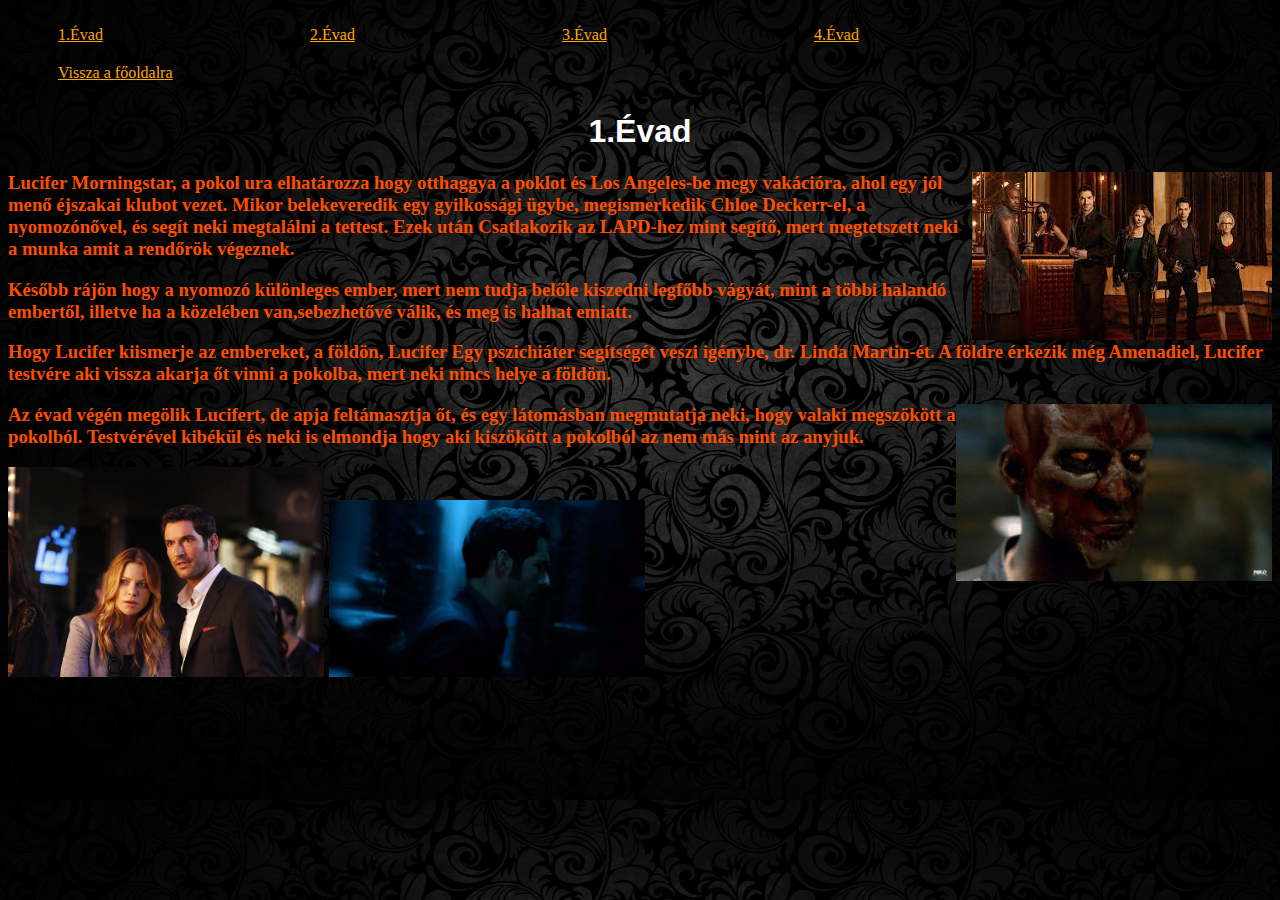
<file: 1Évad.html>
<!DOCTYPE html>
<html>
<head>
<meta charset="UTF-8">
<title>
1.Évad
</title>
<link href="web.css" rel="stylesheet" type="text/css">
<style>
body {
	background-image: url(hatter.jpg);
	background-repeat: repeat-y;
}
</style>
</head>
<body >

<div id="container">
	<ul id="menu" >
<li><a href="1Évad.html">1.Évad</a></li>
<li><a href="2Évad.html">2.Évad</a></li>
<li><a href="3Évad.html">3.Évad</a></li>
<li><a href="4Évad.html">4.Évad</a></li>
<li><a href="index.html">Vissza a főoldalra</a></li>
	</ul>
	<div style="clear:both"></div>
	</div>
<h1> 1.Évad </h1>
<h3><img src="team.jpg" align="right"> Lucifer Morningstar, a pokol ura elhatározza hogy otthaggya a poklot és Los Angeles-be megy vakációra, 
ahol egy jól menő éjszakai klubot vezet. Mikor belekeveredik egy gyilkossági ügybe, megismerkedik Chloe Deckerr-el,
a nyomozónővel, és segít neki megtalálni a tettest. Ezek után Csatlakozik az LAPD-hez mint segítő, mert megtetszett
neki a munka amit a rendőrök végeznek.<p>Később rájön hogy a nyomozó különleges ember, mert nem tudja belőle kiszedni legfőbb
vágyát, mint a többi halandó embertől, illetve ha a közelében van,sebezhetővé válik, és meg is halhat emiatt.</p>
<p>Hogy Lucifer kiismerje az embereket, a földön, Lucifer Egy pszichiáter segítségét veszi igénybe, dr. Linda Martin-ét.
A földre érkezik még Amenadiel, Lucifer testvére aki vissza akarja őt vinni a pokolba, mert neki nincs helye a földön.</p><img src="devil.jpg" width="25%" align="right">
<p>Az évad végén megölik Lucifert, de apja feltámasztja őt, és egy látomásban megmutatja neki, hogy valaki megszökött a pokolból.
Testvérével kibékül és neki is elmondja hogy aki kiszökött a pokolból az nem más mint az anyjuk.</p>
 <img src="luc.jpg" width="25%" > <img src="hell.jpg" width="25%" > 
	</body>
</html>
</file>
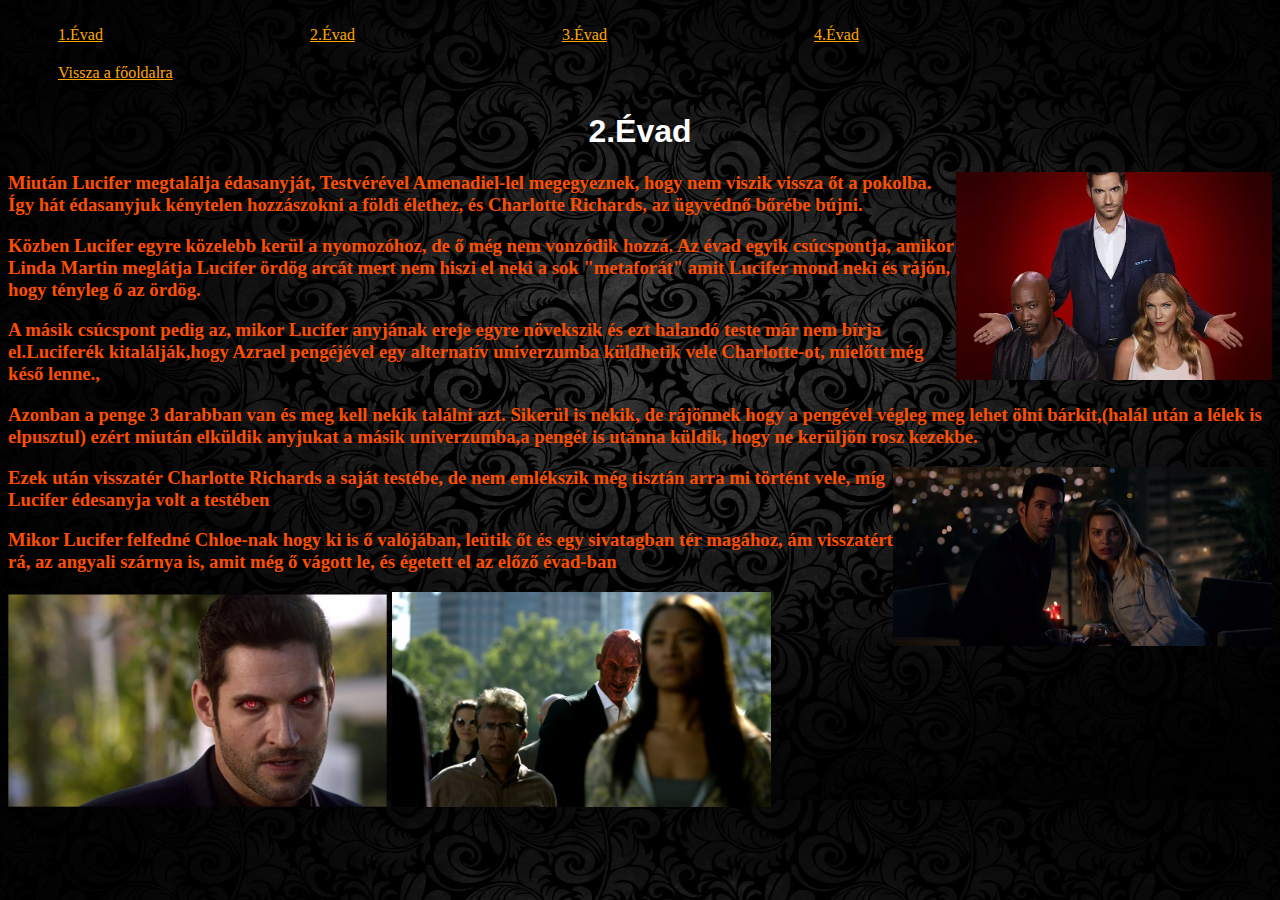
<file: 2Évad.html>
<!DOCTYPE html>
<html>
<head>
<meta charset="UTF-8">
<title>
2.Évad
</title>
<link href="web.css" rel="stylesheet" type="text/css">
<style>
body {
	background-image: url(hatter.jpg);
	background-repeat: repeat-y;
}
</style>
</head>
<body >

<div id="container">
	<ul id="menu" >
<li><a href="1Évad.html">1.Évad</a></li>
<li><a href="2Évad.html">2.Évad</a></li>
<li><a href="3Évad.html">3.Évad</a></li>
<li><a href="4Évad.html">4.Évad</a></li>
<li><a href="index.html">Vissza a főoldalra</a></li>
	</ul>
	<div style="clear:both"></div>
	</div>
<h1> 2.Évad</h1> 
<h3> <img src="se2.jpg" align="right" width="25%"> Miután Lucifer megtalálja édasanyját, Testvérével Amenadiel-lel megegyeznek, hogy nem viszik vissza őt a pokolba.
Így hát édasanyjuk kénytelen hozzászokni a földi élethez, és Charlotte Richards, az ügyvédnő bőrébe bújni.
<p> Közben Lucifer egyre közelebb kerül a nyomozóhoz, de ő még nem vonzódik hozzá. Az évad egyik csúcspontja,
amikor Linda Martin meglátja Lucifer ördög arcát mert nem hiszi el neki a sok "metaforát" amit Lucifer mond neki
és rájön, hogy tényleg ő az ördög.<p>A másik csúcspont pedig az, mikor Lucifer anyjának ereje egyre növekszik 
és ezt halandó teste már nem bírja el.Luciferék kitalálják,hogy Azrael pengéjével egy alternatív univerzumba küldhetik
vele Charlotte-ot, mielőtt még késő lenne.,</p> Azonban a penge 3 darabban van és meg kell nekik találni azt. Sikerül is nekik,
de rájönnek hogy a pengével végleg meg lehet ölni bárkit,(halál után a lélek is elpusztul) ezért miután elküldik anyjukat a másik univerzumba,a pengét is
utánna küldik, hogy ne kerüljön rosz kezekbe.</p><img src="lucchlo.jpg" align="right" width="30%"><p>Ezek után visszatér Charlotte Richards a saját testébe, de nem emlékszik még
tisztán arra mi történt vele, míg Lucifer édesanyja volt a testében</p>
<p>Mikor Lucifer felfedné Chloe-nak hogy ki is ő valójában, leütik őt és egy sivatagban tér magához, ám visszatért rá, az
 angyali szárnya is, amit még ő vágott le, és égetett el az előző évad-ban</p>
<img src="red.jpg"  width="30%"> <img src="dev.jpg"  width="30%"> 
</body>
</html>
</file>
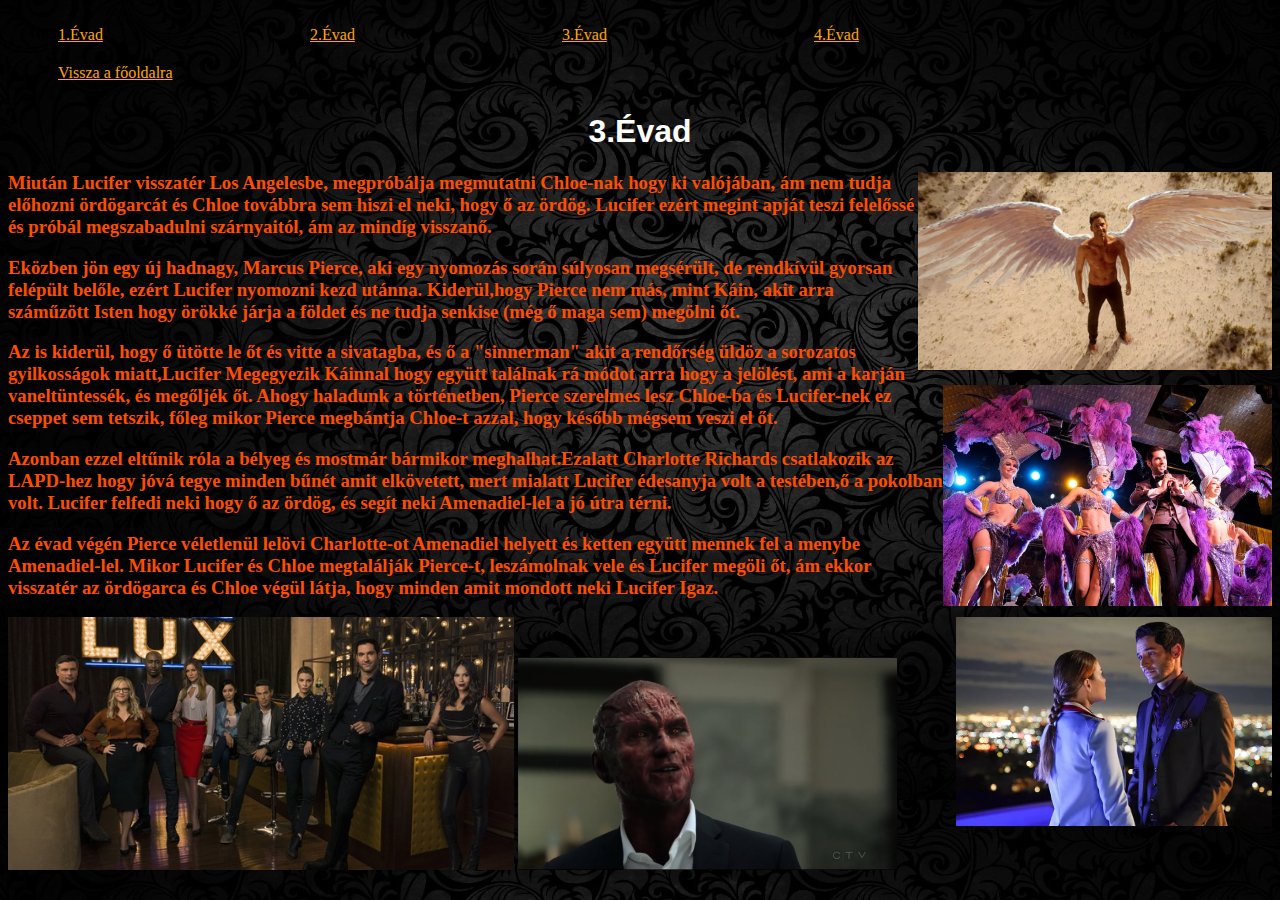
<file: 3Évad.html>
<!DOCTYPE html>
<html>
<head>
<meta charset="UTF-8">
<title>
3.Évad
</title>
<link href="web.css" rel="stylesheet" type="text/css">
<style>
body {
	background-image: url(hatter.jpg);
	background-repeat: repeat-y;
}
</style>
</head>
<body >

<div id="container">
	<ul id="menu" >
<li><a href="1Évad.html">1.Évad</a></li>
<li><a href="2Évad.html">2.Évad</a></li>
<li><a href="3Évad.html">3.Évad</a></li>
<li><a href="4Évad.html">4.Évad</a></li>
<li><a href="index.html">Vissza a főoldalra</a></li>
	</ul>
	<div style="clear:both"></div>
	</div>
<h1>3.Évad</h1>
<h3><img src="wing.jpg" align="right"  width="28%"> Miután Lucifer visszatér Los Angelesbe, megpróbálja megmutatni Chloe-nak hogy ki valójában, 
ám nem tudja előhozni ördögarcát és Chloe továbbra sem hiszi el neki, hogy ő az ördög. Lucifer ezért megint apját
teszi felelőssé és próbál megszabadulni szárnyaitól, ám az mindíg visszanő.<p> Eközben jön egy új hadnagy, Marcus Pierce,
aki egy nyomozás során súlyosan megsérült, de rendkívül gyorsan felépült belőle, ezért Lucifer nyomozni kezd utánna.
Kiderül,hogy Pierce nem más, mint Káin, akit arra száműzött Isten hogy örökké járja a földet és ne tudja senkise
(még ő maga sem) megölni őt.</p><p> Az is kiderül, hogy ő ütötte le őt és vitte a sivatagba, és ő a "sinnerman" akit
a rendőrség üldöz a sorozatos gyilkosságok miatt,Lucifer Megegyezik Káinnal hogy együtt találnak rá módot arra hogy
a jelölést, ami a karján vaneltüntessék, és megőljék őt. Ahogy haladunk a történetben, Pierce szerelmes lesz Chloe-ba
<img src="dance.jpg" align="right"  width="26%">és Lucifer-nek ez cseppet sem tetszik, főleg mikor Pierce megbántja Chloe-t azzal, hogy később mégsem veszi el őt.</p>
<p>Azonban ezzel eltűnik róla a bélyeg és mostmár bármikor meghalhat.Ezalatt Charlotte Richards csatlakozik az LAPD-hez hogy
jóvá tegye minden bűnét amit elkövetett, mert mialatt Lucifer édesanyja volt a testében,ő a pokolban volt.
Lucifer felfedi neki hogy ő az ördög, és segít neki Amenadiel-lel a jó útra térni.</p>
<p>Az évad végén Pierce véletlenül lelövi Charlotte-ot Amenadiel helyett és ketten együtt mennek fel a menybe Amenadiel-lel.
Mikor Lucifer és Chloe megtalálják Pierce-t, leszámolnak vele és Lucifer megöli őt, ám ekkor visszatér az ördögarca
és Chloe végül látja, hogy minden amit mondott neki Lucifer Igaz.</p>
<img src="sea3.jpg"   width="40%"> <img src="devilface.jpg" width="30%"> <img src="love.jpg" align="right"  width="25%">


</body>
</html>
</file>
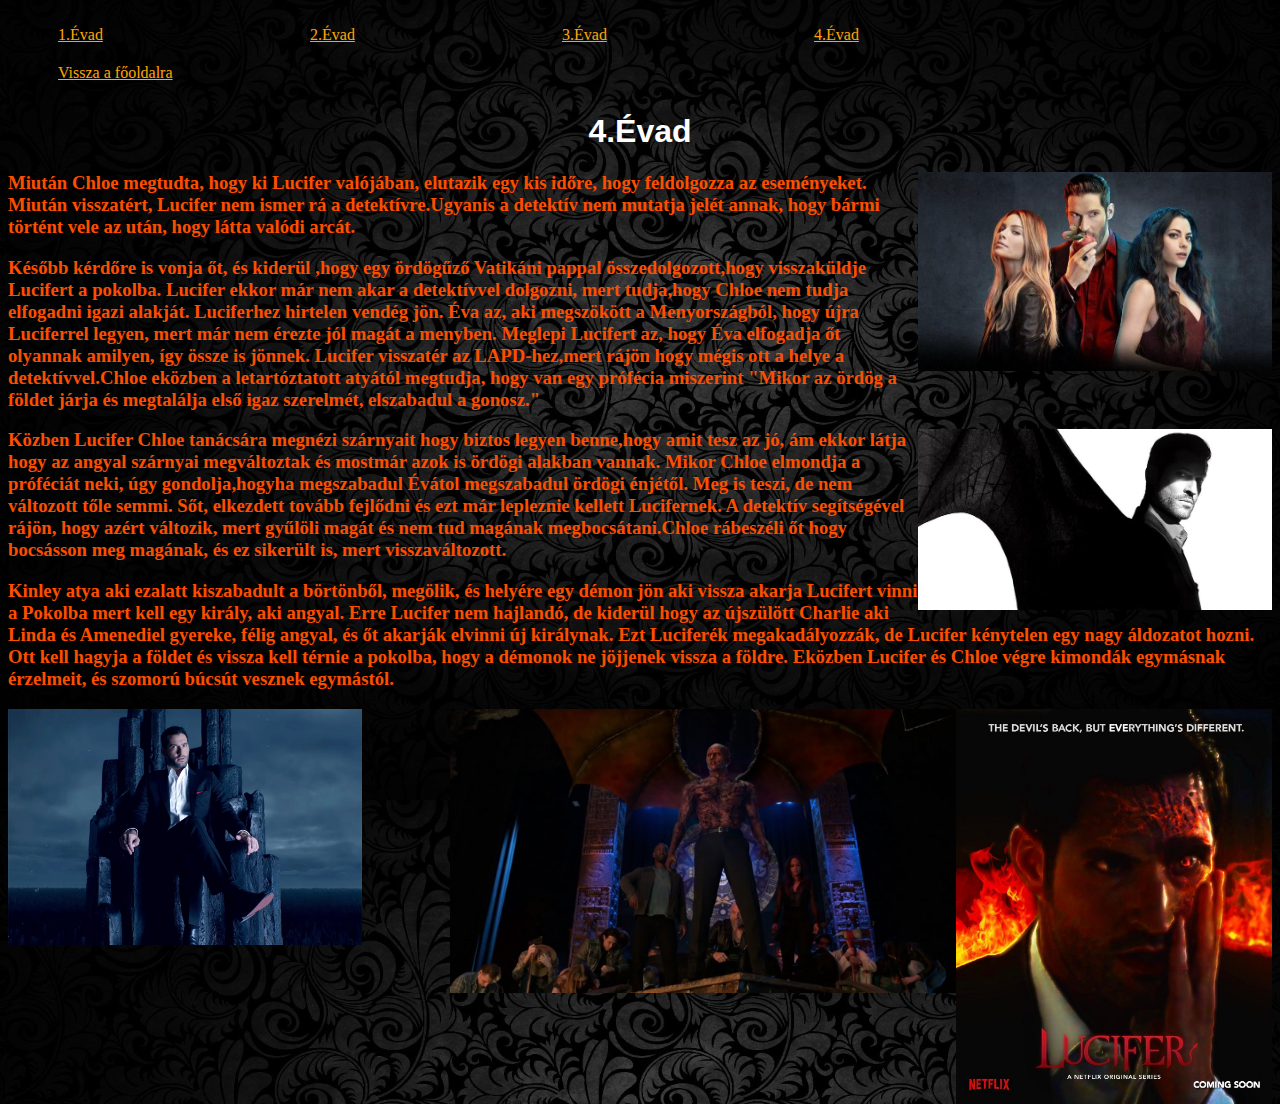
<file: 4Évad.html>
<!DOCTYPE html>
<html>
<head>
<meta charset="UTF-8">
<title>
4.Évad
</title>
<link href="web.css" rel="stylesheet" type="text/css">
<style>
body {
	background-image: url(hatter.jpg);
	background-repeat: repeat-y;
}
</style>
</head>
<body >

<div id="container">
	<ul id="menu" >
<li><a href="1Évad.html">1.Évad</a></li>
<li><a href="2Évad.html">2.Évad</a></li>
<li><a href="3Évad.html">3.Évad</a></li>
<li><a href="4Évad.html">4.Évad</a></li>
<li><a href="index.html">Vissza a főoldalra</a></li>
	</ul>
	<div style="clear:both"></div>
	</div>
<h1>4.Évad</h1>
<h3><img src="se4.jpg" align="right"  width="28%">Miután Chloe megtudta, hogy ki Lucifer valójában, elutazik egy kis időre, hogy feldolgozza az eseményeket. Miután
visszatért, Lucifer nem ismer rá a detektívre.Ugyanis a detektív nem mutatja jelét annak, hogy bármi történt vele az után,
hogy látta valódi arcát.<p> Később kérdőre is vonja őt, és kiderül ,hogy egy ördögűző Vatikáni pappal összedolgozott,hogy visszaküldje 
Lucifert a pokolba. Lucifer ekkor már nem akar a detektívvel dolgozni, mert tudja,hogy Chloe nem tudja elfogadni igazi alakját.
Luciferhez hirtelen vendég jön. Éva az, aki megszökött a Menyországból, hogy újra Luciferrel legyen, mert már nem érezte jól magát
a menyben. Meglepi Lucifert az, hogy Éva elfogadja őt olyannak amilyen, így össze is jönnek. Lucifer visszatér az LAPD-hez,mert rájön hogy mégis ott a helye
a detektívvel.Chloe eközben a letartóztatott atyától megtudja, hogy van egy prófécia miszerint "Mikor az ördög a földet járja és
megtalálja első igaz szerelmét, elszabadul a gonosz." </p> 
<img src="wings.jpg" align="right"  width="28%"> <p>Közben Lucifer Chloe tanácsára megnézi szárnyait hogy biztos legyen benne,hogy amit tesz az jó,
ám ekkor látja hogy az angyal szárnyai megváltoztak és mostmár azok is ördögi alakban vannak. Mikor Chloe elmondja 
a próféciát neki, úgy gondolja,hogyha megszabadul Évátol megszabadul ördögi énjétől. Meg is teszi, de nem változott tőle semmi.
Sőt, elkezdett tovább fejlődni és ezt már lepleznie kellett Lucifernek. A detektív segítségével rájön,
hogy azért változik, mert gyűlöli magát és nem tud magának megbocsátani.Chloe rábeszéli őt hogy bocsásson meg magának, és ez
sikerült is, mert visszaváltozott.</p>
<p>Kinley atya aki ezalatt kiszabadult a börtönből, megölik, és helyére egy démon jön aki vissza akarja 
Lucifert vinni a Pokolba mert kell egy király, aki angyal. Erre Lucifer nem hajlandó, de kiderül hogy 
az újszülött Charlie aki Linda és Amenediel gyereke, félig angyal, és őt  akarják elvinni új királynak.  
Ezt Luciferék megakadályozzák, de Lucifer kénytelen egy nagy áldozatot
hozni. Ott kell hagyja a földet és vissza kell térnie a pokolba, hogy a démonok ne jöjjenek vissza a földre.
Eközben Lucifer és Chloe végre kimondák egymásnak érzelmeit, és szomorú búcsút vesznek egymástól.</p>
<img src="throne.jpg" width="28%"> 
<img src="logo.jpg" align="right" width="25%">
<img src="devilform.jpg" align="right" width="40%">
</body>
</html>
</file>
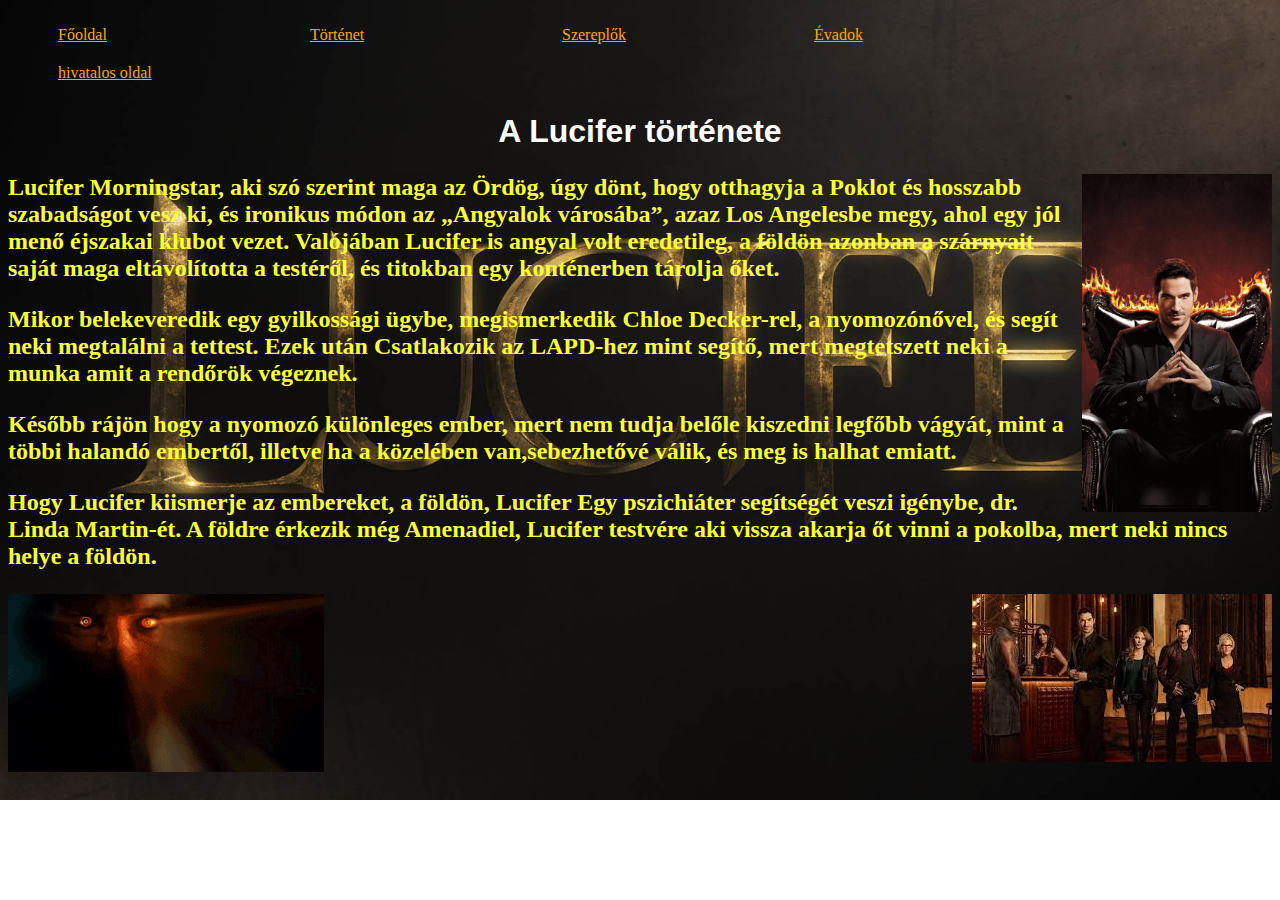
<file: történet.html>
<!DOCTYPE html>
<html>
<head>
<meta charset="UTF-8">
<title>
Történet
</title>
<link href="web.css" rel="stylesheet" type="text/css">
<style>
body {
	background-image: url(background.jpg)
}
</style>
</head>
<body >
<div id="container">
	<ul id="menu" >
<li><a href="index.html">Főoldal</a></li>
<li><a href="történet.html">Történet</a></li>
<li><a href="szereplők.html">Szereplők</a></li>
<li><a href="Évadok.html">Évadok</a></li>
<li><a href="https://www.netflix.com/hu/title/80057918">hivatalos oldal</a></li>
	</ul>
	<div style="clear:both"></div>
	</div>
	<h1> A Lucifer története</h1>
<h2><p><a href="Lucifer.jpg" class="rotate-link"><img src="Lucifer.jpg"  width="15%"class="rotate-icon" align="right"> </a> Lucifer Morningstar, aki szó szerint maga az Ördög, úgy dönt, hogy otthagyja a Poklot és
 hosszabb szabadságot vesz ki, és ironikus módon az „Angyalok városába”, azaz Los Angelesbe megy,
 ahol egy jól menő éjszakai klubot vezet.
 Valójában Lucifer is angyal volt eredetileg, a földön azonban a szárnyait saját maga eltávolította a testéről, és titokban egy konténerben tárolja őket.</p> 
 <p>Mikor belekeveredik egy gyilkossági ügybe, megismerkedik Chloe Decker-rel,
a nyomozónővel, és segít neki megtalálni a tettest. Ezek után Csatlakozik az LAPD-hez mint segítő, mert megtetszett
neki a munka amit a rendőrök végeznek.<p>Később rájön hogy a nyomozó különleges ember, mert nem tudja belőle kiszedni legfőbb
vágyát, mint a többi halandó embertől, illetve ha a közelében van,sebezhetővé válik, és meg is halhat emiatt.</p>
Hogy Lucifer kiismerje az embereket, a földön, Lucifer Egy pszichiáter segítségét veszi igénybe, dr. Linda Martin-ét.
A földre érkezik még Amenadiel, Lucifer testvére aki vissza akarja őt vinni a pokolba, mert neki nincs helye a földön.
</p>
	<a href="team.jpg" class="rotate-link"><img src="team.jpg" class="rotate-icon" align="right"> </a>
	<img src="lucifer.gif" width="25%">
</body>
</html>
</file>
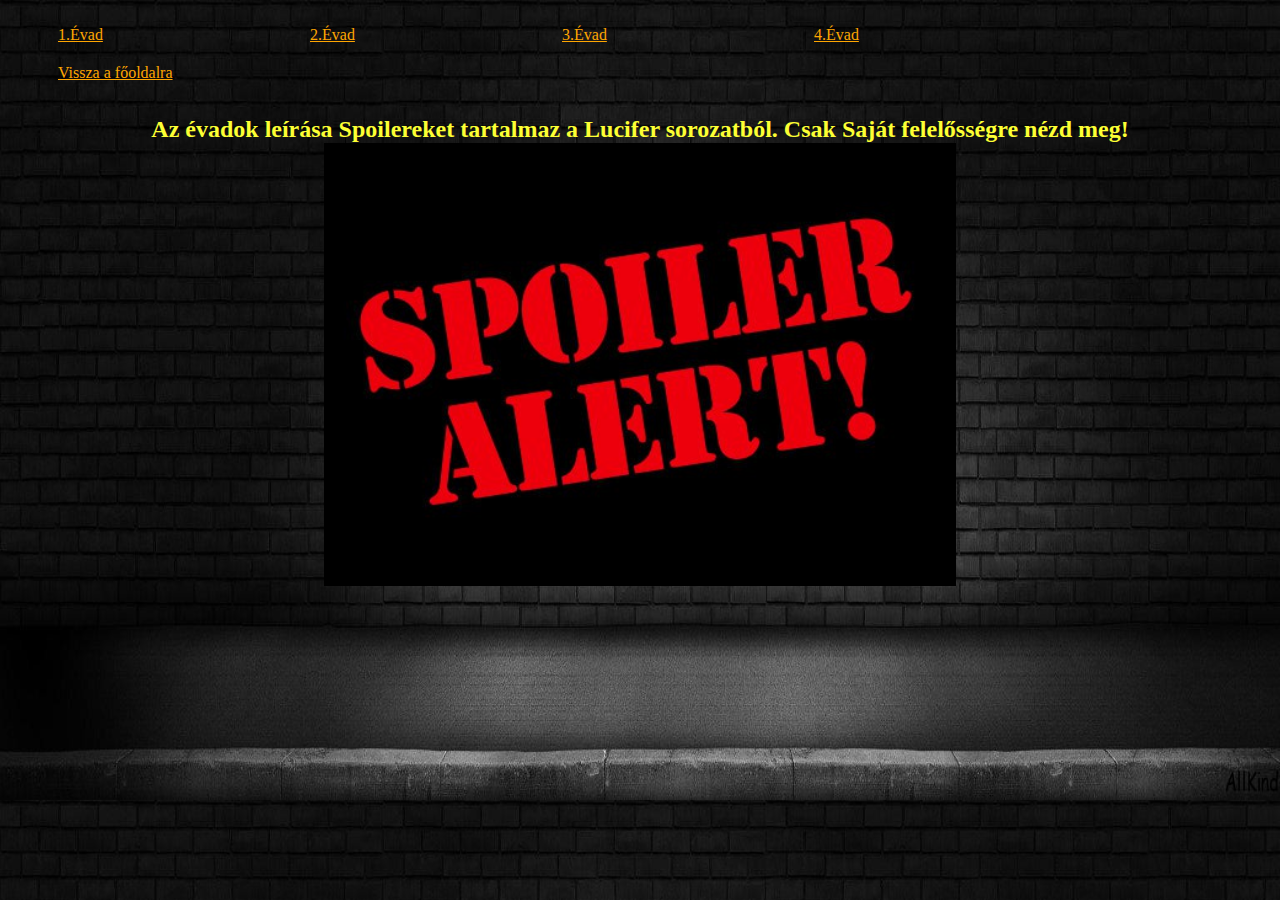
<file: Évadok.html>
<!DOCTYPE html>
<html>
<head>
<meta charset="UTF-8">
<title>
Évadok
</title>
<link href="web.css" rel="stylesheet" type="text/css">
<style>
body {
	background-image: url(evadhatter.jpg);
	background-repeat: repeat-y;
}
</style>
</head>
<body >

<div id="container">
	<ul id="menu" >
<li><a href="1Évad.html">1.Évad</a></li>
<li><a href="2Évad.html">2.Évad</a></li>
<li><a href="3Évad.html">3.Évad</a></li>
<li><a href="4Évad.html">4.Évad</a></li>
<li><a href="index.html">Vissza a főoldalra</a></li>
	</ul>
	<div style="clear:both"></div>
	</div>
	<h2 align="center"> <p> Az évadok leírása Spoilereket tartalmaz a Lucifer sorozatból. Csak Saját felelősségre nézd meg!
	<img src="spoiler.jpg" width="50%">
</body>
</html>
</file>
<file: web.css>
h1{
	font-family:Arial;
	text-align:center;
	color: white;
}
body{
	background-image:url(background.jpg);
	background-repeat:no-repeat;
	background-size: 1400px 800px;
}
div#container {
}
ul#menu {
	list-style: none;
}
ul#menu li{
	float: left;
	width: 250px;
	margin: 0 2px 0 0;
	list-style-position: center;
}
ul#menu li a {
	color: #ffa601;
	padding: 10px;
	display: block;
}
ul#menu li a:hover {
	color: white;
}
h2{
	font-family:times new roman;
	color:#fcff34;
}
h3{
	font-family:calibri;
	color:#fd4e00;
}
.rotate-icon
{
	-webkit-transition: webkit-transform 1s ease-out;
	-moz-transition: -moz-transform 1s ease-out;
	-transition: -transform 1 ease-out;
	
}
.rotate-link:hover .rotate-icon
{
		-webkit-transform: rotate(360deg);
		-moz-transform: rotate(360deg);
		-transform: rotate(360deg);
}
.kerek img{
	border-radius: 15%;
}
</file>
